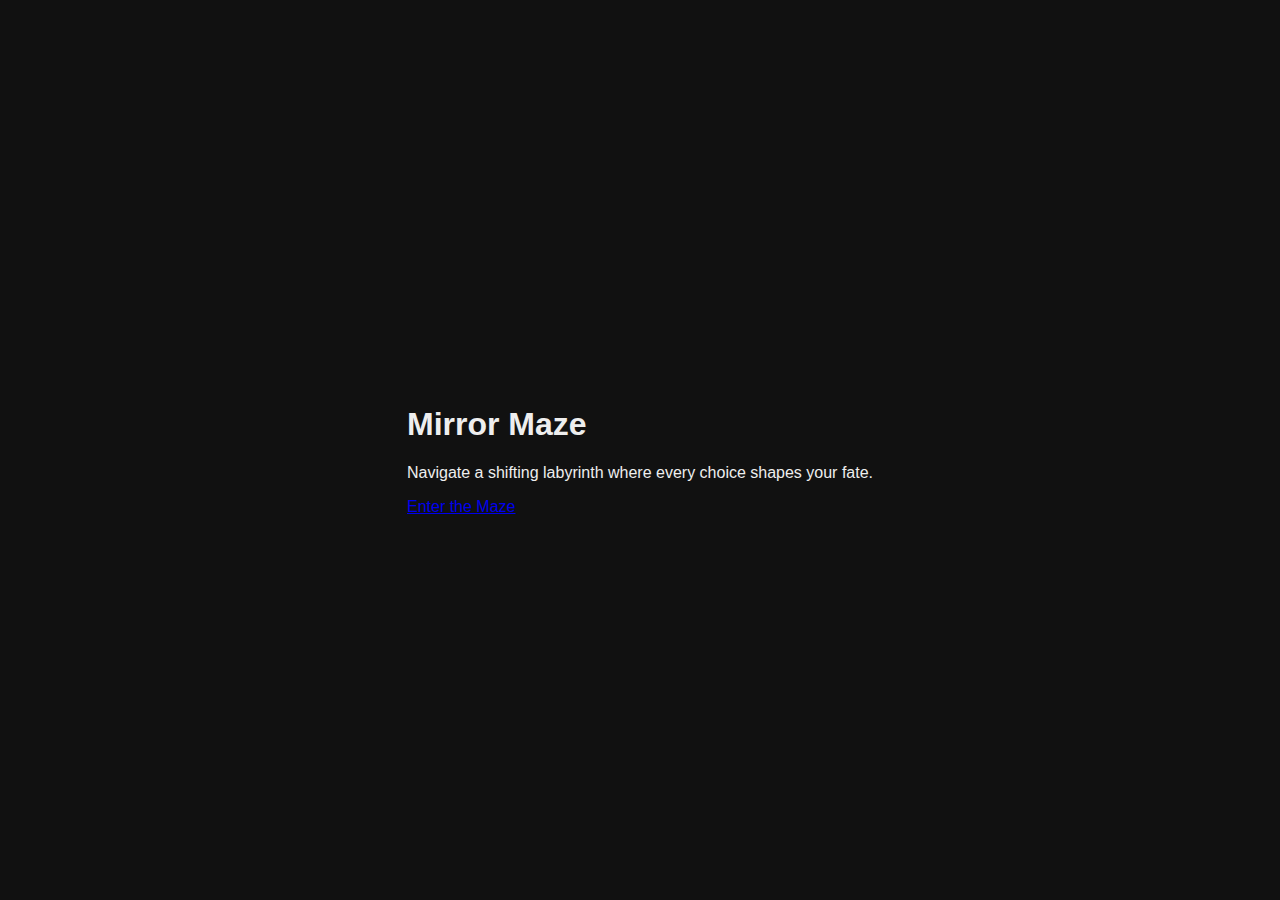
<file: index.html>
<!DOCTYPE html>
<html lang="en">
<head>
  <meta charset="UTF-8">
  <meta name="viewport" content="width=device-width, initial-scale=1">
  <title>Mirror Maze</title>
  <link rel="icon" href="favicon.svg" type="image/svg+xml" sizes="any">
  <link rel="stylesheet" href="style.css">
</head>
<body>
  <main id="landing" role="main">
    <section>
      <h1>Mirror Maze</h1>
      <p>Navigate a shifting labyrinth where every choice shapes your fate.</p>
      <a href="maze.html" class="start-link">Enter the Maze</a>
    </section>
  </main>
</body>
</html>
</file>
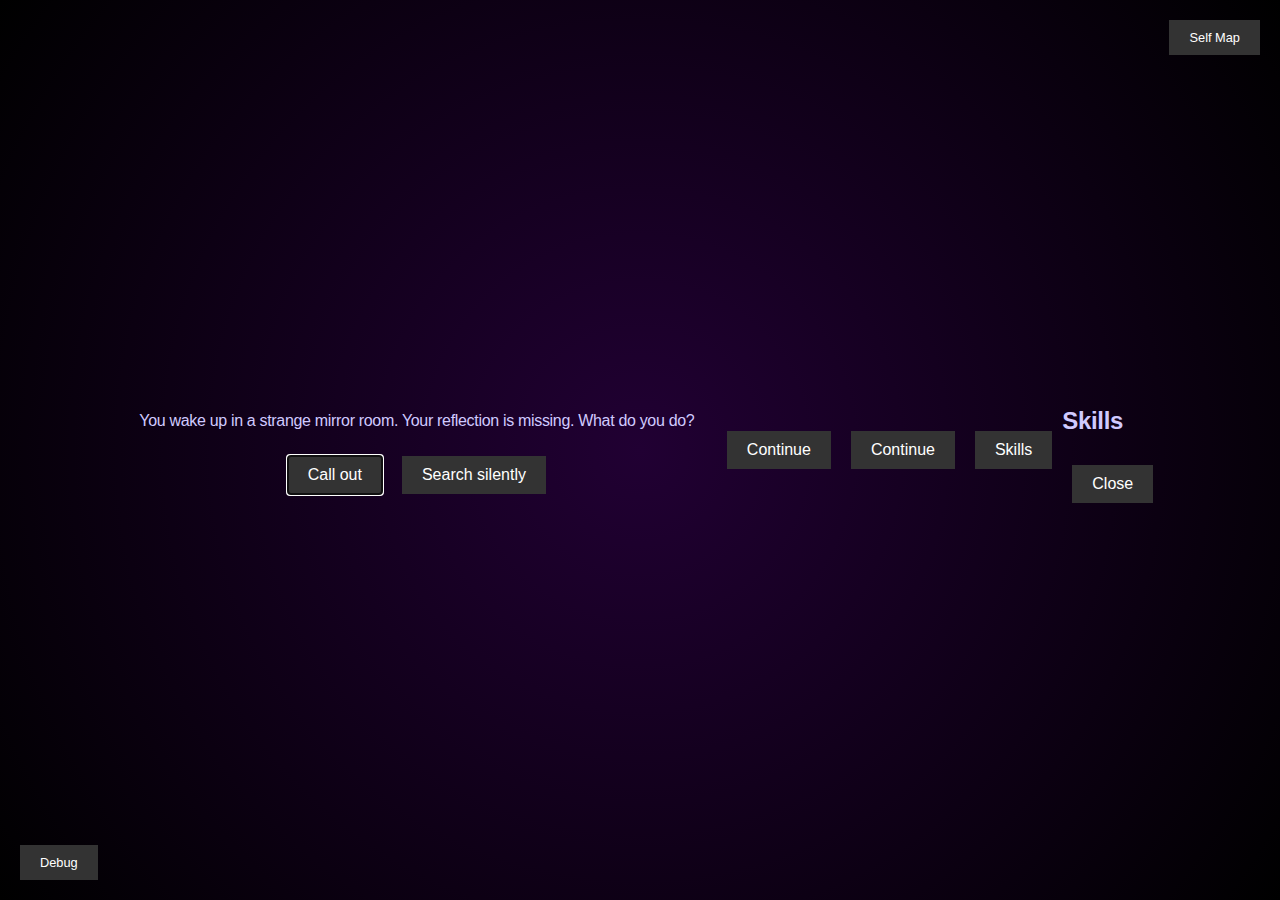
<file: maze.html>
<!DOCTYPE html>
<html lang="en">
<head>
  <meta charset="UTF-8">
  <meta name="viewport" content="width=device-width, initial-scale=1">
  <title>Mirror Maze</title>
  <link rel="icon" href="favicon.svg" type="image/svg+xml" sizes="any">
  <link rel="stylesheet" href="style.css">
</head>
<body>
  <main id="maze" role="main" tabindex="-1" aria-live="polite"></main>
  <section id="flashback-box" role="dialog" aria-modal="true" aria-labelledby="flashback-text" tabindex="-1">
    <div class="flashback-text" id="flashback-text"></div>
    <button id="flashback-ok" aria-label="Close flashback">Continue</button>
  </section>
  <section id="distortion-box" role="dialog" aria-modal="true" aria-labelledby="distortion-text" tabindex="-1">
    <div class="distortion-text" id="distortion-text"></div>
    <button id="distortion-ok" aria-label="Close distortion">Continue</button>
  </section>
  <section id="manipulation-info" role="dialog" aria-modal="true" aria-labelledby="manipulation-text" tabindex="-1">
    <div class="manipulation-text" id="manipulation-text"></div>
    <button id="manipulation-ok" aria-label="Close manipulation info">Continue</button>
  </section>
  <div id="null-dialog"></div>
  <div id="pattern-warning"></div>
  <div id="skill-unlock"></div>
  <button id="self-map-btn" class="self-map-button" aria-label="Open self map">Self Map</button>
  <button id="skills-btn" class="skills-button" aria-label="Open skills">Skills</button>
  <section id="self-map-overlay" class="self-map-overlay" role="dialog" aria-modal="true" aria-labelledby="self-map-title" aria-hidden="true" tabindex="-1">
    <h2 id="self-map-title">Self Map</h2>
    <div id="self-map-content"></div>
    <button id="self-map-close" aria-label="Close self map">Close</button>
  </section>
  <section id="skills-overlay" class="skills-overlay" role="dialog" aria-modal="true" aria-labelledby="skills-title" aria-hidden="true" tabindex="-1">
    <h2 id="skills-title">Skills</h2>
    <div id="skills-content"></div>
    <button id="skills-close" aria-label="Close skills">Close</button>
  </section>
  <script src="maze-data.js"></script>
  <script src="state.js"></script>
  <script src="flashbacks.js"></script>
  <script src="distortions.js"></script>
  <script src="manipulations.js"></script>
  <script src="game.js"></script>
  <script>
    window.addEventListener('beforeunload', () => {
      if (typeof saveGameState === 'function') {
        saveGameState();
      }
    });
  </script>
</body>
</html>
</file>
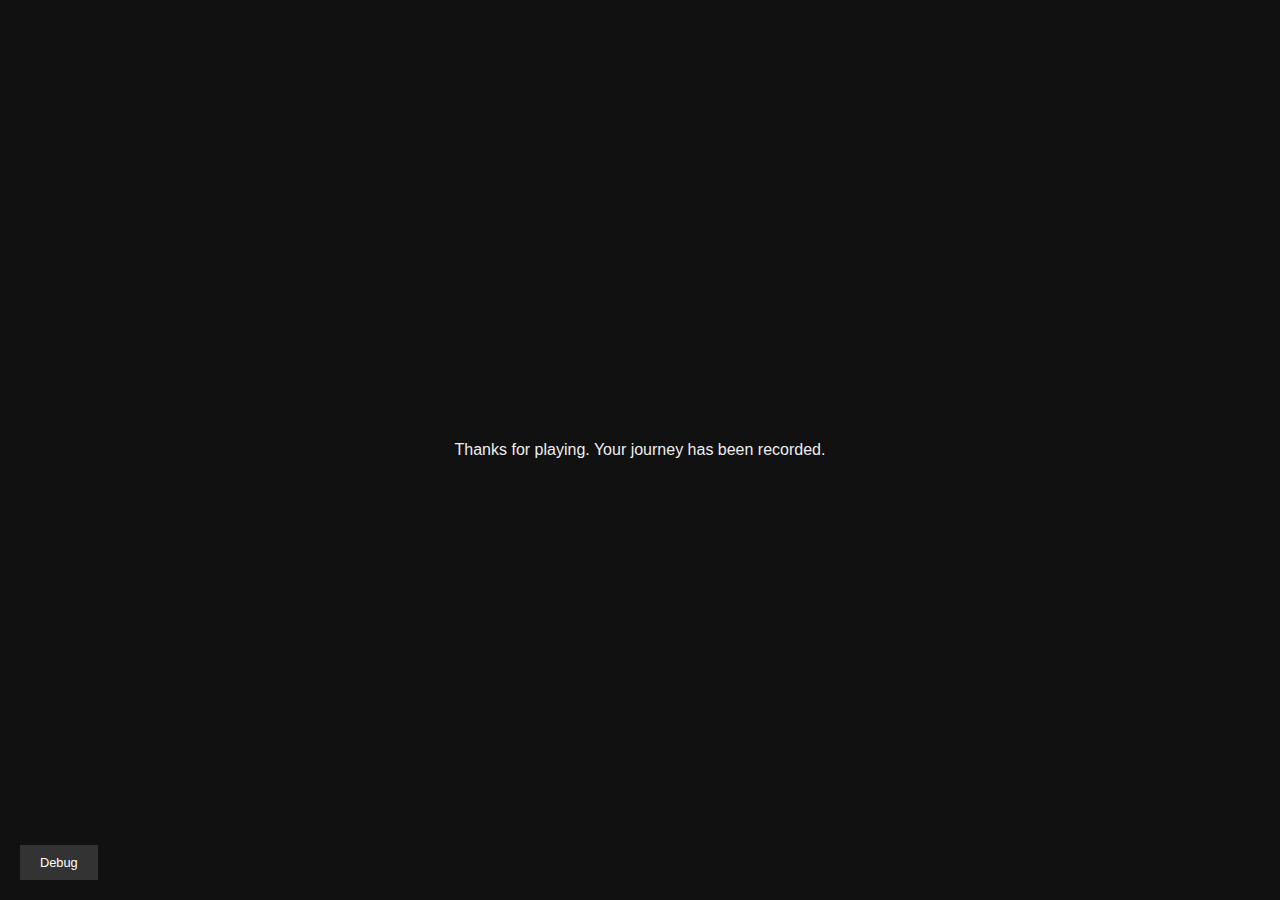
<file: summary.html>
<!DOCTYPE html>
<html lang="en">
<head>
  <meta charset="UTF-8">
  <meta name="viewport" content="width=device-width, initial-scale=1">
  <title>Mirror Maze - Summary</title>
  <link rel="icon" href="favicon.svg" type="image/svg+xml" sizes="any">
  <link rel="stylesheet" href="style.css">
</head>
<body>
  <main id="summary" role="main">
    <p>Thanks for playing. Your journey has been recorded.</p>
  </main>
  <section id="epilogue" class="epilogue"></section>
  <script src="maze-data.js"></script>
  <script src="state.js"></script>
  <script src="flashbacks.js"></script>
  <script src="distortions.js"></script>
  <script src="manipulations.js"></script>
  <script src="game.js"></script>
  <script>
    function archiveCurrentRun() {
      if (localStorage.getItem('runArchived') === 'true') return;
      const history = JSON.parse(localStorage.getItem('runHistory') || '[]');
      const manip = JSON.parse(localStorage.getItem('manipulationLog') || '[]');
      const skills = JSON.parse(localStorage.getItem('skills') || '{}');
      const entry = {
        time: new Date().toISOString(),
        dominant: localStorage.getItem('dominantEmotion'),
        flashbacks: JSON.parse(localStorage.getItem('triggeredFlashbacks') || '[]'),
        distortions: JSON.parse(localStorage.getItem('distortions') || '[]'),
        journey: JSON.parse(localStorage.getItem('playerJourney') || '[]'),
        submitted: manip.some(m => m.outcome === 'submitted'),
        anchorUsed: skills.anchorUses || 0
      };
      history.push(entry);
      localStorage.setItem('runHistory', JSON.stringify(history));
      localStorage.setItem('runArchived', 'true');
    }

    function clearRunState() {
      const keep = ['runHistory'];
      Object.keys(localStorage).forEach(k => {
        if (!keep.includes(k)) {
          localStorage.removeItem(k);
        }
      });
      localStorage.removeItem('runArchived');
    }

    const emotions = JSON.parse(localStorage.getItem('emotions') || '{}');
    const dominant = getDominantEmotion(emotions);
    if (dominant) {
      document.body.classList.add(`emotion-${dominant}`);
      const msg = document.createElement('p');
      msg.textContent = `You journeyed with ${dominant} as your guide.`;
      document.getElementById('summary').appendChild(msg);
    }

    const flashbacks = JSON.parse(localStorage.getItem('triggeredFlashbacks') || '[]');
    const distortions = JSON.parse(localStorage.getItem('distortions') || '[]');
    if (flashbacks.length) {
      const labels = { hallway: 'The Hallway', promise: 'The Promise' };
      const wrap = document.createElement('p');
      wrap.textContent = 'You remembered: ' + flashbacks.map(id => labels[id] || id).join(', ') + '.';
      document.getElementById('summary').appendChild(wrap);
    }
    if (distortions.length) {
      const dp = document.createElement("p");
      dp.textContent = "Distortions experienced: " + distortions.join(", ") + ".";
      document.getElementById("summary").appendChild(dp);
    }

    const conditionals = JSON.parse(localStorage.getItem('conditionalChoices') || '[]');
    if (conditionals.length) {
      const c = document.createElement('p');
      c.textContent = 'Hidden paths unlocked: ' + conditionals.join(', ') + '.';
      document.getElementById('summary').appendChild(c);
    }

    const nulls = JSON.parse(localStorage.getItem('nullDialogs') || '[]');
    if (nulls.length) {
      const p = document.createElement('p');
      p.textContent = 'Whispers heard: ' + nulls.slice(-2).join(' | ');
      document.getElementById('summary').appendChild(p);
    }

    const manip = JSON.parse(localStorage.getItem('manipulationLog') || '[]');
    if (manip.length) {
      const resisted = manip.filter(m => m.outcome === 'resisted').length;
      const submitted = manip.length - resisted;
      const tactics = [...new Set(manip.map(m => m.tactic))].join(', ');
      const p = document.createElement('p');
      p.textContent = `You resisted ${resisted}/${manip.length} manipulations. Fell for: ${submitted}. Tactics encountered: ${tactics}.`;
      document.getElementById('summary').appendChild(p);
    }
    const skills = JSON.parse(localStorage.getItem("skills") || "{}");
    if (skills.patternSense) {
      const sp = document.createElement("p");
      sp.textContent = `Skill unlocked: Pattern Sense - used ${skills.patternSenseUses || 0} times`;
      document.getElementById("summary").appendChild(sp);
    }
    if (skills.anchorUnlocked) {
      const ap = document.createElement("p");
      ap.textContent = `Skill unlocked: Emotional Anchor - used ${skills.anchorUses || 0} times`;
      document.getElementById("summary").appendChild(ap);
    }
    if (skills.truthSense) {
      const tp = document.createElement("p");
      tp.textContent = `Skill unlocked: Truth Sense - triggered ${skills.truthSenseTriggers || 0} times`;
      document.getElementById("summary").appendChild(tp);
    }

    const journey = JSON.parse(localStorage.getItem('playerJourney') || '[]');
    archiveCurrentRun();
    if (journey.length) {
      const wrap = document.createElement('div');
      wrap.id = 'self-map-final';
      journey.forEach((step, idx) => {
        const div = document.createElement('div');
        div.className = 'self-map-entry';
        div.textContent = `${idx + 1}. ${step.roomId} -> ${step.choiceText} `;
        const span = document.createElement('span');
        span.className = `emotion-tag emotion-color-${step.emotionSnapshot}`;
        span.textContent = step.emotionSnapshot;
        div.appendChild(span);
        wrap.appendChild(div);
      });
      document.body.appendChild(wrap);
    }

    const history = JSON.parse(localStorage.getItem('runHistory') || '[]');
    if (history.length) {
      const hp = document.createElement('p');
      hp.textContent = `Completed runs archived: ${history.length}`;
      document.getElementById('summary').appendChild(hp);
    }

    const state = { emotions, triggeredFlashbacks: flashbacks, playerJourney: journey, manipulationLog: manip };
    state.dominantEmotion = dominant;
    const ending = getFinalEnding(state);
    const ep = document.getElementById('epilogue');
    const epClass = dominant ? `epilogue--${dominant}` : 'epilogue--neutral';
    ep.classList.add(epClass);
    const epText = typeof ending.text === 'function' ? ending.text(state) : ending.text;
    ep.innerHTML = `<p>${epText}</p>`;
    const replay = document.createElement('button');
    replay.setAttribute('aria-label', 'Restart game');
    replay.textContent = 'Re-enter the Maze';
    replay.addEventListener('click', () => {
      clearRunState();
      window.location.href = 'maze.html';
    });
    ep.appendChild(replay);
    setTimeout(() => ep.classList.add('show'), 300);
  </script>
</body>
</html>
</file>
<file: style.css>
body {
  margin: 0;
  height: 100vh;
  display: flex;
  justify-content: center;
  align-items: center;
  background: #111;
  color: #eee;
  font-family: -apple-system, BlinkMacSystemFont, 'Segoe UI', Roboto, Arial, sans-serif;
  transition: background 1s ease, color 1s ease, letter-spacing 1s ease;
}

#maze {
  text-align: center;
  width: 80%;
  max-width: 600px;
}

.room {
  opacity: 0;
  transition: opacity 0.4s ease;
}

.room.visible {
  opacity: 1;
}

button {
  margin: 10px;
  padding: 10px 20px;
  background: #333;
  border: none;
  color: #fff;
  cursor: pointer;
  font-size: 1em;
}

button:hover {
  background: #555;
}

.emotion-fear {
  background: radial-gradient(circle at 50% 50%, #210033, #000);
  color: #d0caff;
  letter-spacing: -0.02em;
  animation: fearGlow 4s ease-in-out infinite;
}

@keyframes fearGlow {
  0%, 100% { text-shadow: 0 0 5px #45006a; }
  50% { text-shadow: 0 0 20px #7b2fbd; }
}

.emotion-hope {
  background: radial-gradient(circle at top, #fff9c4, #fffbe6);
  color: #222;
  letter-spacing: 0.05em;
  font-weight: 600;
}

.emotion-anger {
  background: linear-gradient(45deg, #550000, #9e1305);
  color: #ffd0d0;
  animation: angerShake 0.3s ease-in-out infinite alternate;
}

@keyframes angerShake {
  from { transform: translateX(-2px); }
  to { transform: translateX(2px); }
}

.emotion-curiosity {
  background: linear-gradient(135deg, #00334f, #007a6e);
  background-size: 400% 400%;
  color: #bff;
  animation: curiosityShift 8s ease infinite;
}

@keyframes curiosityShift {
  0%, 100% { background-position: 0% 0%; }
  50% { background-position: 100% 100%; }
}

.emotion-sadness {
  background: linear-gradient(#223, #456);
  color: #cfd8e6;
  letter-spacing: 0.02em;
}

/* Flashback visual mode */
.flashback-mode {
  filter: grayscale(1);
}

.flashback-mode #maze {
  filter: blur(4px);
}

#flashback-box {
  position: fixed;
  top: 0;
  left: 0;
  width: 100%;
  height: 100%;
  background: rgba(0, 0, 0, 0.85);
  display: none;
  align-items: center;
  justify-content: center;
  flex-direction: column;
  text-align: center;
  color: #fff;
  z-index: 1000;
}

#flashback-box.show {
  display: flex;
}

.flashback-text {
  font-size: 1.2em;
  margin-bottom: 20px;
  opacity: 0;
  animation: flashIn 1s forwards;
}

@keyframes flashIn {
  from { opacity: 0; }
  to { opacity: 1; }
}

/* highlight gated choices when debug is active */
.debug-mode button[data-gated="true"] {
  outline: 1px dashed orange;
}

/* Null dialog overlay */
#null-dialog {
  position: fixed;
  top: 0;
  left: 0;
  width: 100%;
  height: 100%;
  display: none;
  align-items: center;
  justify-content: center;
  background: rgba(0, 0, 0, 0.9);
  backdrop-filter: blur(3px);
  color: #fff;
  font-size: 1.4em;
  text-align: center;
  z-index: 1500;
  cursor: pointer;
  text-shadow: 0 0 8px #f00;
}

#null-dialog.null-dialog-active {
  display: flex;
  animation: nullFade 0.4s ease;
}

@keyframes nullFade {
  from { opacity: 0; }
  to { opacity: 1; }
}

.self-map-button {
  position: fixed;
  top: 10px;
  right: 10px;
  font-size: 0.8em;
}

.self-map-overlay {
  position: fixed;
  top: 0;
  left: 0;
  width: 100%;
  height: 100%;
  background: rgba(0, 0, 0, 0.95);
  color: #fff;
  display: none;
  flex-direction: column;
  padding: 20px;
  overflow-y: auto;
  z-index: 2000;
}

.self-map-overlay.show {
  display: flex;
}

.self-map-entry {
  margin-bottom: 12px;
  border-left: 2px solid #555;
  padding-left: 8px;
}

.emotion-tag {
  margin-left: 6px;
  font-weight: bold;
}

.emotion-color-fear { color: #b084ff; }
.emotion-color-hope { color: #d1a800; }
.emotion-color-anger { color: #ff9c9c; }
.emotion-color-curiosity { color: #7de3ff; }

#self-map-final {
  padding: 20px;
}

.epilogue {
  position: fixed;
  top: 0;
  left: 0;
  width: 100%;
  height: 100%;
  display: flex;
  flex-direction: column;
  justify-content: center;
  align-items: center;
  text-align: center;
  padding: 20px;
  opacity: 0;
  transition: opacity 1s ease;
  z-index: 3000;
}

.epilogue.show {
  opacity: 1;
}

.epilogue button {
  margin-top: 20px;
}

.epilogue--fear {
  background: radial-gradient(circle at 50% 50%, #210033, #000);
  color: #d0caff;
  letter-spacing: -0.02em;
  animation: fearGlow 4s ease-in-out infinite;
}

.epilogue--hope {
  background: radial-gradient(circle at top, #fff9c4, #fffbe6);
  color: #222;
  letter-spacing: 0.05em;
  font-weight: 600;
}

.epilogue--anger {
  background: linear-gradient(45deg, #550000, #9e1305);
  color: #ffd0d0;
  animation: angerShake 0.3s ease-in-out infinite alternate;
}

.epilogue--curiosity {
  background: linear-gradient(135deg, #00334f, #007a6e);
  background-size: 400% 400%;
  color: #bff;
  animation: curiosityShift 8s ease infinite;
}

.epilogue--sadness {
  background: linear-gradient(#223, #456);
  color: #cfd8e6;
  letter-spacing: 0.02em;
}
</file>
